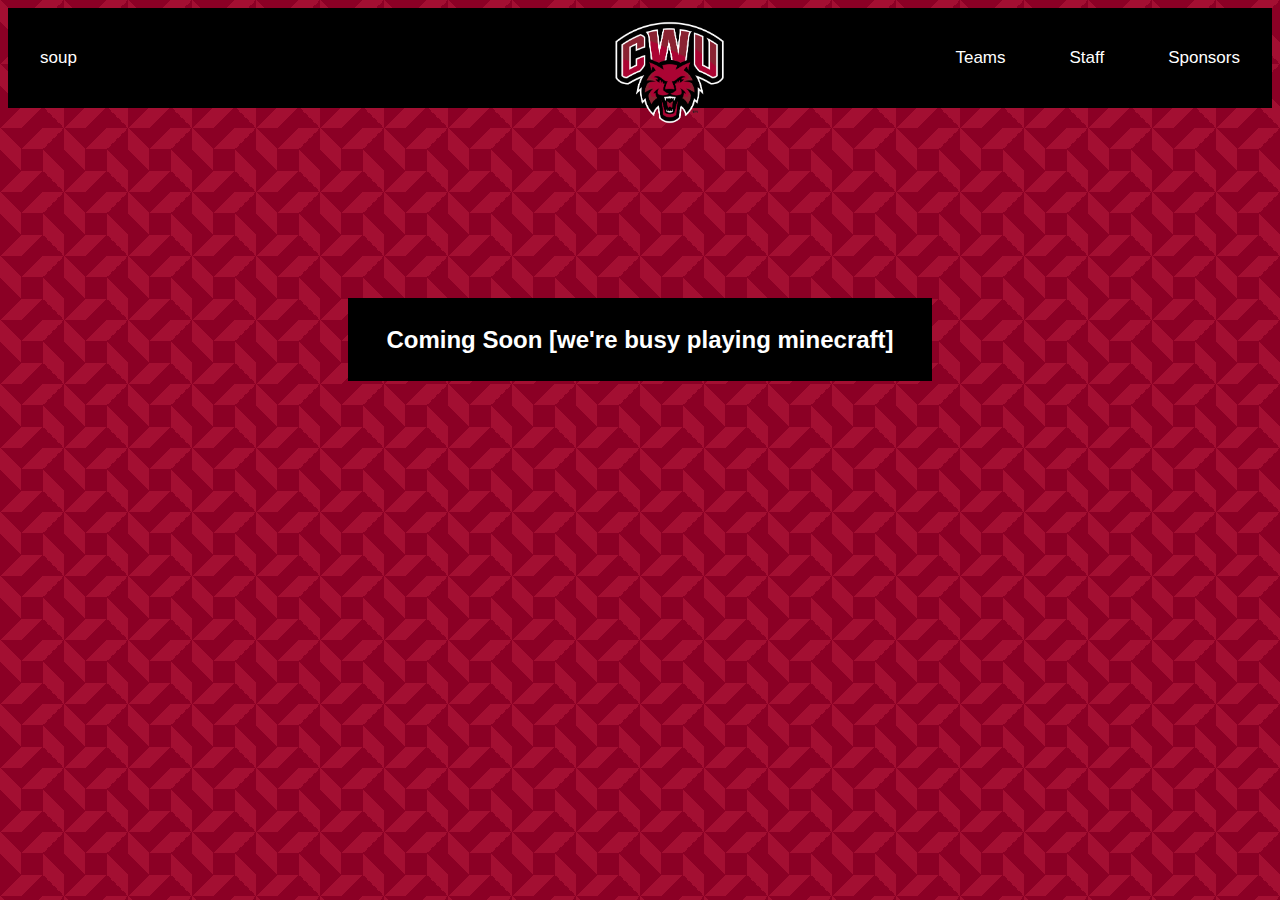
<file: index.html>
<!DOCTYPE html>
<html lang="en">
    <head>
        <meta charset="utf-8">
        <meta name="viewport" content="width=device-width, initial-scale=1.0">
        <meta name="author" content="Vi Lanza">
		<title>hot gamers near you</title>
        <meta property="og:type" content="website" />
        <meta property="og:title" content="CWU Esports" />
        <meta property="og:description" content="coming soon"/>
        <meta property="og:image" content="images/cwu-athletics-logo"/>

        <link href="css/style.css" rel="stylesheet">

        <link rel="preconnect" href="https://rsms.me/">
        <link rel="stylesheet" href="https://rsms.me/inter/inter.css">


        <style>
            body {
        background:
        conic-gradient(from -45deg at calc(100%/3) calc(100%/3), #8b0025 90deg, #0000 0),
        conic-gradient(from -135deg at calc(100%/3) calc(2*100%/3), #8b0025 90deg, #a30f32 0 135deg, #0000 0),
        conic-gradient(from 135deg at calc(2*100%/3) calc(2*100%/3), #8b0025 90deg, #a30f32 0 135deg, #0000 0),
        conic-gradient(from 45deg at calc(2*100%/3) calc(100%/3), #8b0025 90deg, #a30f32 0 135deg, #0000 0,#8b0025 0 225deg,#a30f32 0);
        background-size: 64px 64px;
            }


        </style>
	</head>
    <body>
        <div class="topnav">
            <a class="active" a href="https://www.cwu.edu">soup</a>
            <div class="topnav-middle"><img src="images/cwu-athletics-logo.png" style="max-width: 20%"></div>
            <div class="topnav-right">
              <a class="active" href="/blank/index.html">Teams</a>
              <a class="active" href="/blank/index.html">Staff</a>
              <a class="active" href="/blank/index.html">Sponsors</a>
            </div>
          </div>
        <main>
        <section style="margin-left: auto; margin-right: auto; margin-top: 15%;"><h2>Coming Soon [we're busy playing minecraft]</h2></section>
        </main>
	</body>
</html>
</file>
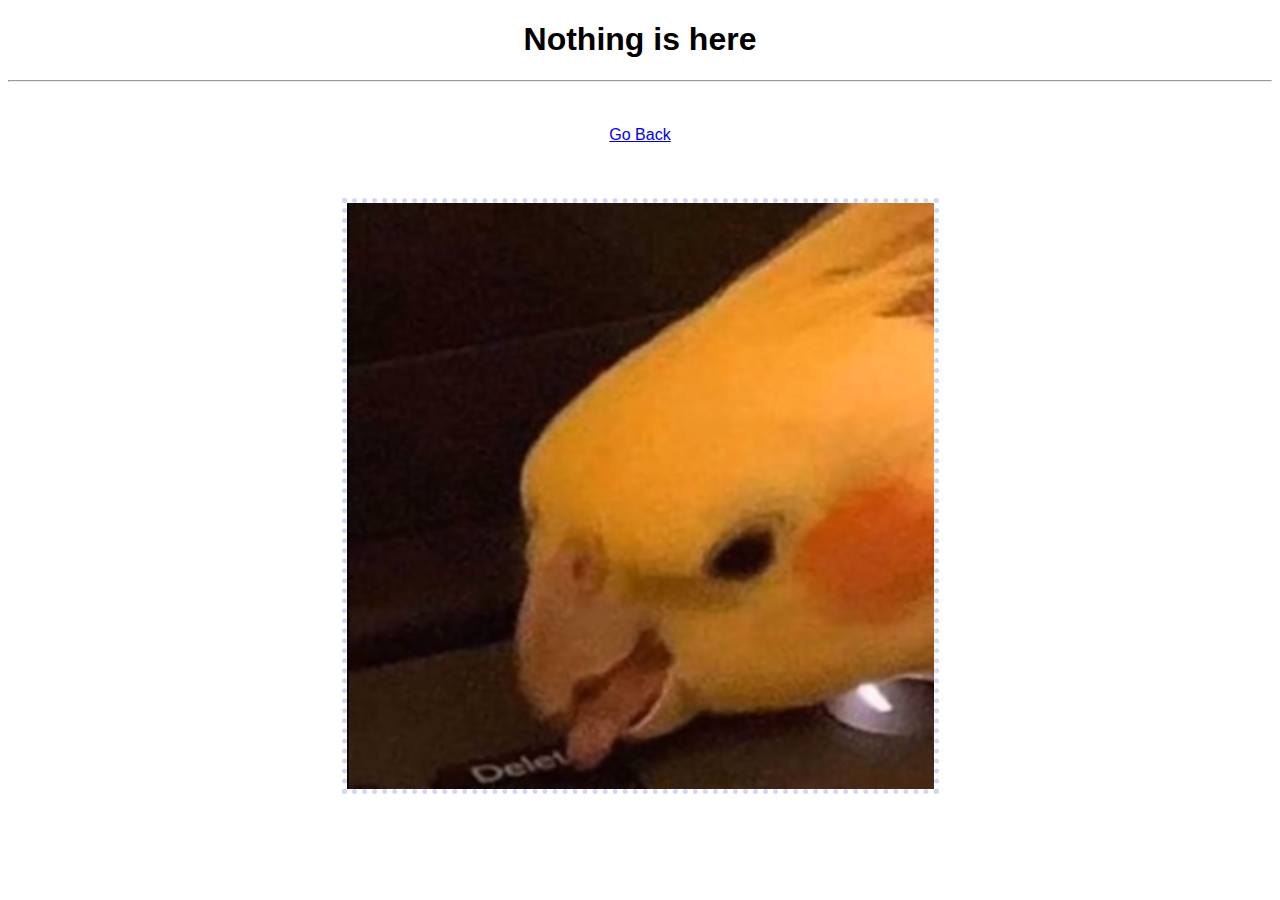
<file: blank/index.html>
<!DOCTYPE html>
<html lang="en">

    <head>
        <meta charset="utf-8">
        <meta name="viewport" content="width=device-width, initial-scale=1.0">
        <meta name="author" content="Livi Lanza">
        <title>blank page</title>
        <link href="css/style.css" rel="stylesheet">
        <link rel="preconnect" href="https://rsms.me/">
        <link rel="stylesheet" href="https://rsms.me/inter/inter.css">

        <style>
            div {
                text-align: center;
            }
    
        </style>
    </head>
    
    <body>
		<h1 style="text-align: center;">
		Nothing is here
		</h1>
        <hr>
        <br>
        <br>
        <div><a href="javascript:history.back()">Go Back</a></div>
        <br>
        <br>
        <br>
        <div><img src="images/bird.png" class="dots"></div>
        <br>
        <br>
        <br>

		
	
	</body>
</html>
</file>
<file: css/style.css>
/* CSS */
:root { font-family: 'Inter', sans-serif; }
@supports (font-variation-settings: normal) {
  :root { font-family: 'Inter var', sans-serif; }
}

.topnav {
	overflow: hidden;
	background-color: #000000;
  }
  
  .topnav a {
	float: left;
	color: #ffffff;
	text-align: center;
	padding: 2.5rem 2rem;
	text-decoration: none;
	font-size: 17px;
  }
  
  .topnav a:hover {
	background-color: #ddd;
	color: black;
  }
  
  .topnav a.active {
	color: white;
  }
  
  .topnav-right {
	float: right;
  }
  .topnav-middle{
	float:none;
    position:absolute;
    left: 47%;
  }


  section {
	text-align: center;
	margin-top: 1.5rem;
    min-width: 22.5rem;
    width:45%;
	background-color: #000000;
    color: white;
    float: none;
}
section, aside, nav, footer {
    padding: .5rem;
  }
</file>
<file: blank/css/style.css>
/* General setup */

:root { font-family: 'Inter', sans-serif; }
@supports (font-variation-settings: normal) {
  :root { font-family: 'Inter var', sans-serif; }
}

.dots {
	border: 5px solid rgb(213, 215, 241);
	border-style: dotted;
  }
</file>
